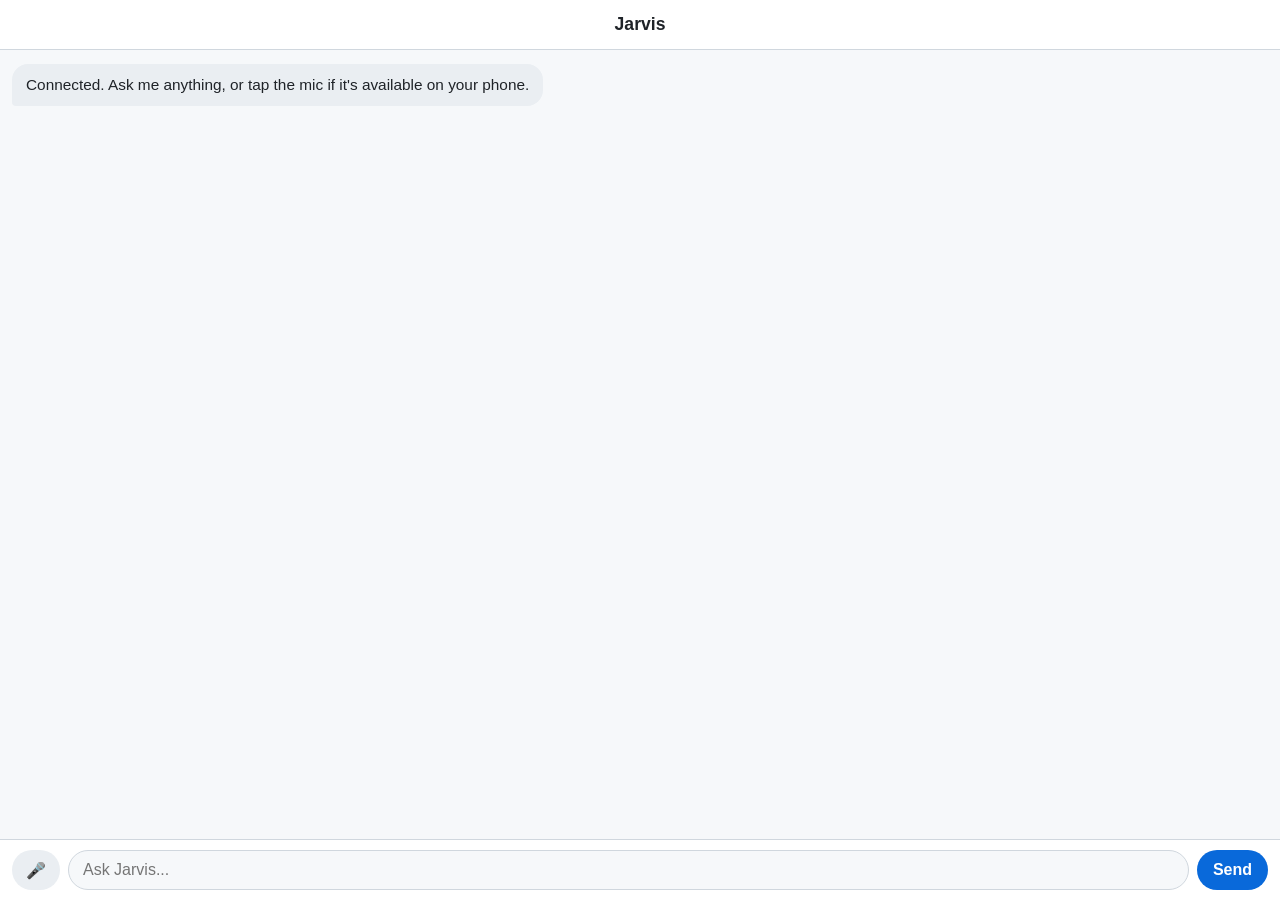
<file: assistant/webui/chat.html>
<!doctype html>
<html lang="en">
<head>
<meta charset="utf-8">
<meta name="viewport" content="width=device-width, initial-scale=1, viewport-fit=cover">
<title>Jarvis</title>
<link rel="stylesheet" href="chat.css">
</head>
<body>
  <header>Jarvis</header>
  <main id="log" aria-live="polite"></main>
  <form id="bar">
    <button type="button" id="mic" title="Tap to speak" aria-label="Voice input">🎤</button>
    <input id="text" type="text" placeholder="Ask Jarvis..." autocomplete="off">
    <button type="submit" id="send">Send</button>
  </form>
  <script src="chat.js"></script>
</body>
</html>
</file>
<file: assistant/webui/chat.css>
:root {
  --bg: #0d1117; --panel: #161b22; --fg: #e6edf3; --muted: #8b949e;
  --accent: #58a6ff; --bubble-user: #1f6feb; --bubble-bot: #21262d; --edge: #30363d;
}
@media (prefers-color-scheme: light) {
  :root { --bg: #f6f8fa; --panel: #ffffff; --fg: #1f2328; --muted: #656d76;
    --accent: #0969da; --bubble-user: #0969da; --bubble-bot: #eaeef2; --edge: #d0d7de; }
}
* { box-sizing: border-box; -webkit-tap-highlight-color: transparent; }
html, body {
  margin: 0; height: 100%; background: var(--bg); color: var(--fg);
  font-family: -apple-system, BlinkMacSystemFont, "Segoe UI", Roboto, sans-serif;
}
body { display: flex; flex-direction: column; }
header {
  padding: calc(14px + env(safe-area-inset-top, 0px)) 16px 14px;
  font-weight: 700; font-size: 1.1rem; text-align: center;
  background: var(--panel); border-bottom: 1px solid var(--edge);
}
main {
  flex: 1; overflow-y: auto; padding: 14px 12px;
  display: flex; flex-direction: column; gap: 10px;
}
.msg {
  max-width: 80%; padding: 10px 14px; border-radius: 16px; line-height: 1.4;
  font-size: 0.96rem; white-space: pre-wrap; word-wrap: break-word;
}
.msg.user { align-self: flex-end; background: var(--bubble-user); color: #fff; border-bottom-right-radius: 4px; }
.msg.bot { align-self: flex-start; background: var(--bubble-bot); color: var(--fg); border-bottom-left-radius: 4px; }
.msg.pending { opacity: .6; font-style: italic; }
#bar {
  display: flex; gap: 8px; padding: 10px 12px calc(10px + env(safe-area-inset-bottom, 0px));
  background: var(--panel); border-top: 1px solid var(--edge);
}
#text {
  flex: 1; padding: 10px 14px; border-radius: 20px; border: 1px solid var(--edge);
  background: var(--bg); color: var(--fg); font-size: 1rem; min-width: 0;
}
#mic, #send {
  border: none; border-radius: 20px; padding: 10px 16px; font-size: 1rem;
  background: var(--accent); color: #fff; font-weight: 600; cursor: pointer;
}
#mic { padding: 10px 14px; background: var(--bubble-bot); }
#mic.listening { background: #da3633; }
</file>
